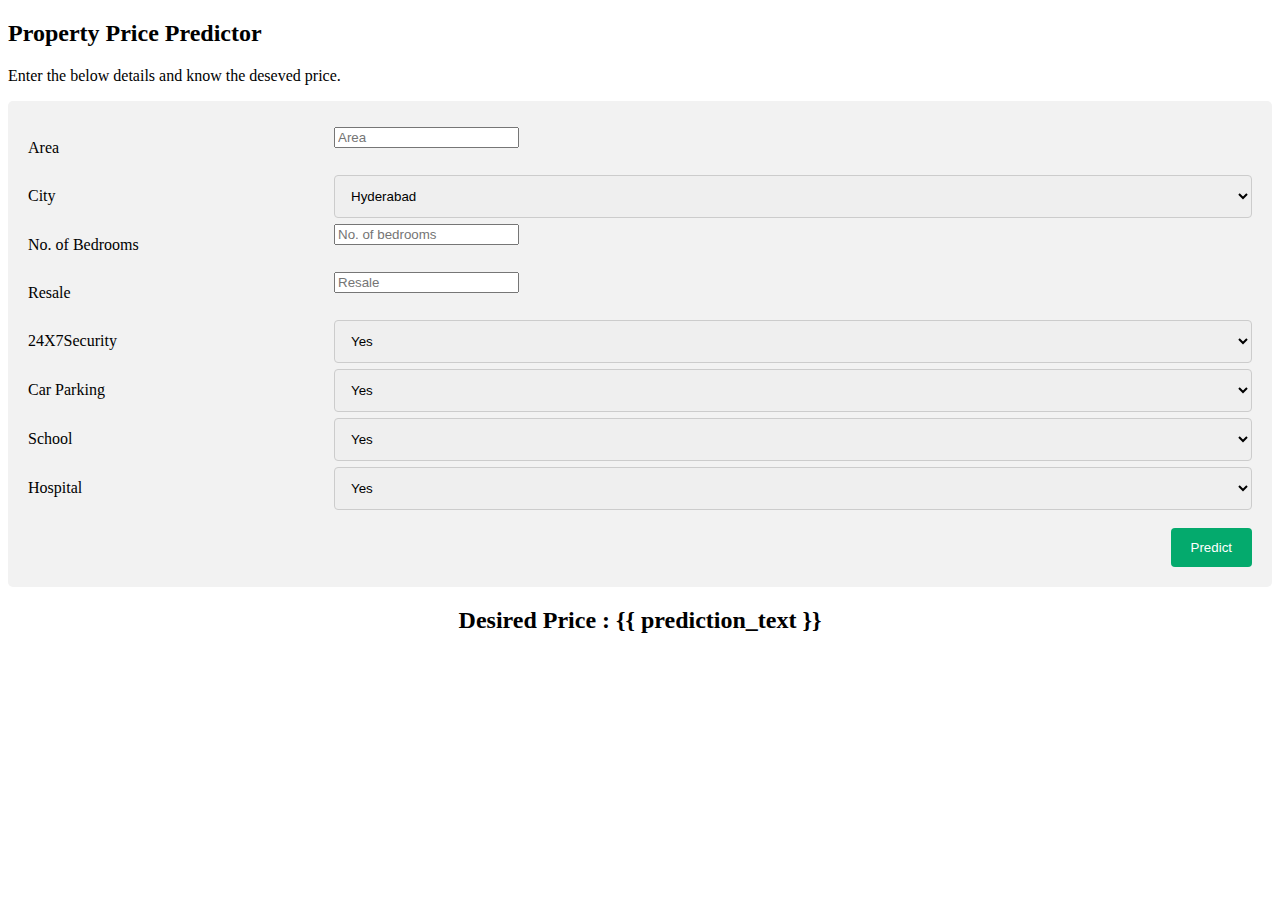
<file: templates/form1.html>
<!DOCTYPE html>
<html>
<head>
<style>
* {
  box-sizing: border-box;
}

input[type=text], select, textarea {
  width: 100%;
  padding: 12px;
  border: 1px solid #ccc;
  border-radius: 4px;
  resize: vertical;
}

label {
  padding: 12px 12px 12px 0;
  display: inline-block;
}

input[type=submit] {
  background-color: #04AA6D;
  color: white;
  padding: 12px 20px;
  border: none;
  border-radius: 4px;
  cursor: pointer;
  float: right;
}

input[type=submit]:hover {
  background-color: #45a049;
}

.container {
  border-radius: 5px;
  background-color: #f2f2f2;
  padding: 20px;
}

.col-25 {
  float: left;
  width: 25%;
  margin-top: 6px;
}

.col-75 {
  float: left;
  width: 75%;
  margin-top: 6px;
}

/* Clear floats after the columns */
.row:after {
  content: "";
  display: table;
  clear: both;
}

@media screen and (max-width: 600px) {
  .col-25, .col-75, input[type=submit] {
    width: 100%;
    margin-top: 0;
  }
}
</style>
</head>
<body>

<h2>Property Price Predictor</h2>
<p>Enter the below details and know the deseved price.</p>

<div class="container">
  <form action="/submit", method="post">
  <div class="row">
    <div class="col-25">
      <label for="Area">Area</label>
    </div>
    <div class="col-75">
      <input type="number" id="Area" name="Area" placeholder="Area">
    </div>
  </div>
  <div class="row">
    <div class="col-25">
      <label for="City">City</label>
    </div>
    <div class="col-75">
      <select id="City" name="City">
        <option value=1>Hyderabad</option>
        <option value=0>Chennai</option>
      </select>
    </div>
  </div>
 <div class="row">
    <div class="col-25">
      <label for="No. of Bedrooms">No. of Bedrooms</label>
    </div>
    <div class="col-75">
      <input type="number" id="No. of Bedrooms" name="No. of Bedrooms" placeholder="No. of bedrooms">
    </div>
  </div>
  <div class="row">
    <div class="col-25">
      <label for="Resale">Resale</label>
    </div>
    <div class="col-75">
      <input type="number" id="Resale" name="Resale" placeholder="Resale">
    </div>
  </div>
  <div class="row">
    <div class="col-25">
      <label for="24X7Security">24X7Security</label>
    </div>
    <div class="col-75">
      <select id="24X7Security" name="24X7Security">
        <option value=1>Yes</option>
        <option value=0>No</option>
      </select>
    </div>
  </div>
  <div class="row">
    <div class="col-25">
      <label for="CarParking">Car Parking</label>
    </div>
    <div class="col-75">
      <select id="CarParking" name="CarParking">
        <option value=1>Yes</option>
        <option value=0>No</option>
      </select>
    </div>
  </div>
  <div class="row">
    <div class="col-25">
      <label for="School">School</label>
    </div>
    <div class="col-75">
      <select id="School" name="School">
        <option value=1>Yes</option>
        <option value=0>No</option>
      </select>
    </div>
  </div>
  <div class="row">
    <div class="col-25">
      <label for="Hospital">Hospital</label>
    </div>
    <div class="col-75">
      <select id="Hospital" name="Hospital">
        <option value=1>Yes</option>
        <option value=0>No</option>
      </select>
    </div>
  </div>
  <br>
  <div class="row">
    <input type="submit" value="Predict">
    
     
  </div>
  </form>
</div>
<center><h2>Desired Price  : {{ prediction_text }}</h2></center>
</body>
</html>
</file>
